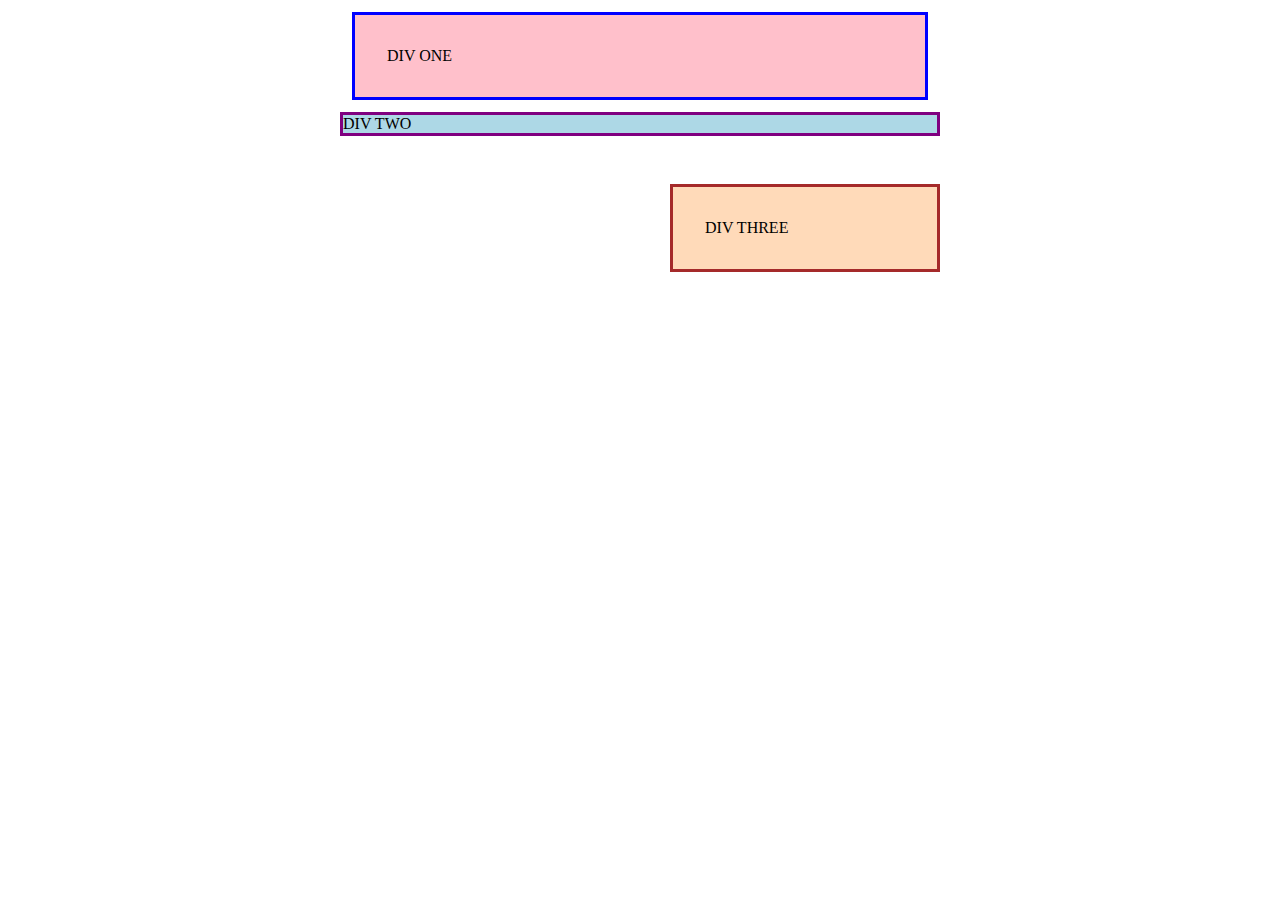
<file: foundations/block-and-inline/01-margin-and-padding-1/exercise/index.html>
<!DOCTYPE html>
<html lang="en">
  <head>
    <meta charset="UTF-8">
    <meta http-equiv="X-UA-Compatible" content="IE=edge">
    <meta name="viewport" content="width=device-width, initial-scale=1.0">
    <title>Margin and Padding exercise</title>
    <link rel="stylesheet" href="style.css">
  </head>
  <body>
    <div class="one">
      DIV ONE
    </div>
    <div class="two">
      DIV TWO
    </div>
    <div class="three">
      DIV THREE
    </div>
  </body> 
</html>
</file>
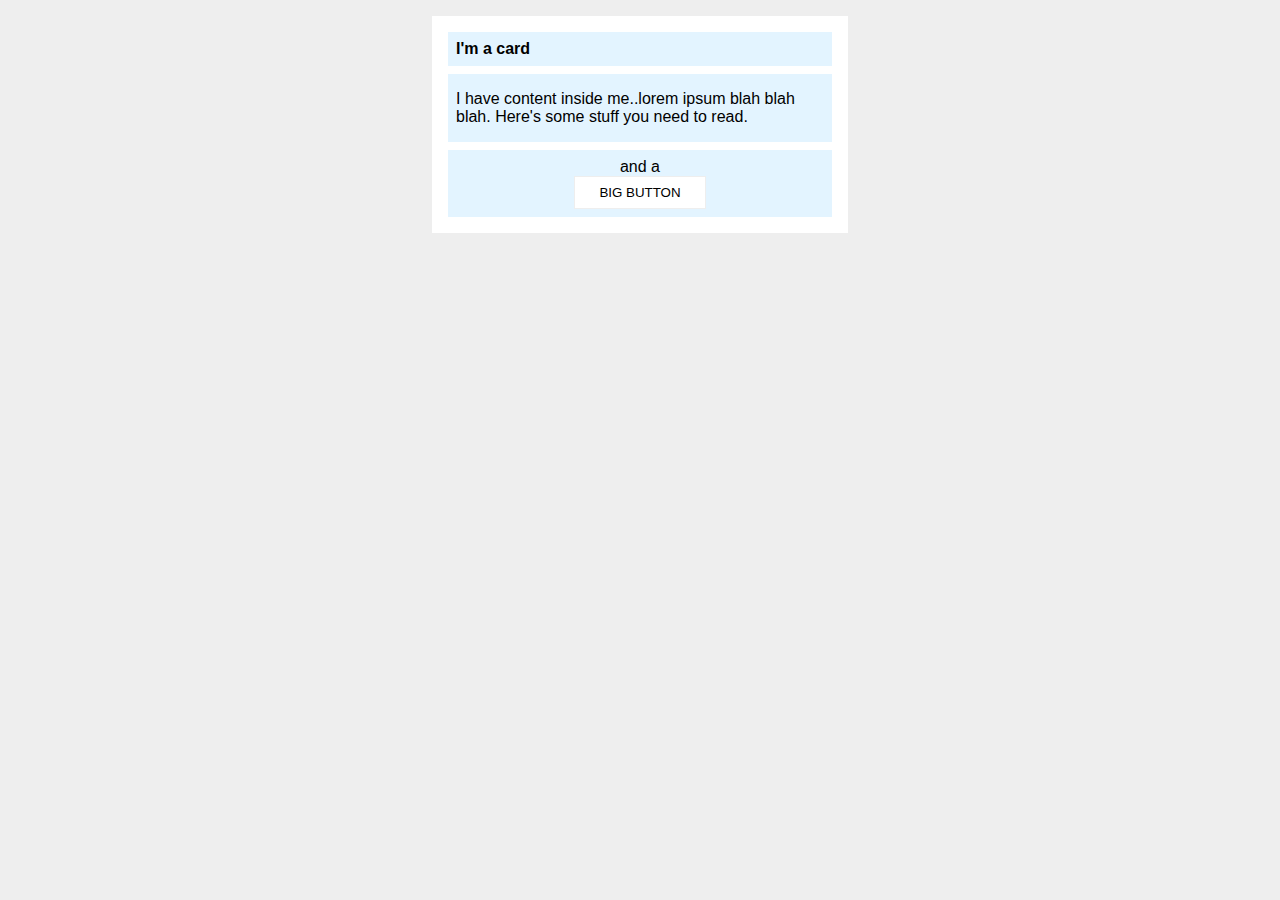
<file: foundations/block-and-inline/02-margin-and-padding-2/exercise/index.html>
<!DOCTYPE html>
<html lang="en">
  <head>
    <meta charset="UTF-8">
    <meta http-equiv="X-UA-Compatible" content="IE=edge">
    <meta name="viewport" content="width=device-width, initial-scale=1.0">
    <title>Margin and Padding exercise 2</title>
    <link rel="stylesheet" href="style.css">
  </head>
  <body>
    <div class="card">
      <h1 class="title">I'm a card</h1>
      <div class="content">I have content inside me..lorem ipsum blah blah blah. Here's some stuff you need to read.</div>
      <div class="button-container">and a <button>BIG BUTTON</button></div>
    </div>
  </body>
</html>
</file>
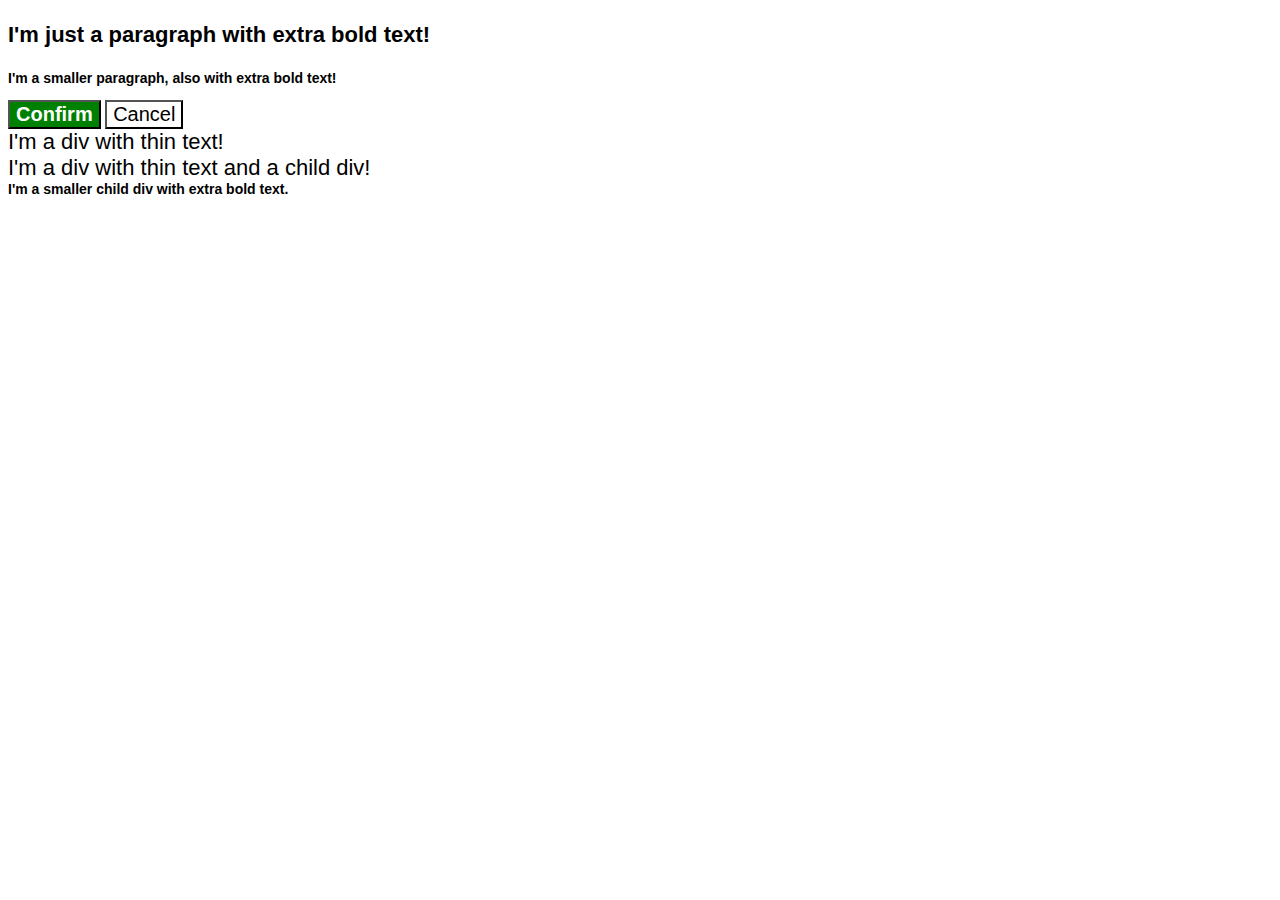
<file: foundations/cascade/01-cascade-fix/exercise/index.html>
<!DOCTYPE html>
<html lang="en">
  <head>
    <meta charset="UTF-8">
    <meta http-equiv="X-UA-Compatible" content="IE=edge">
    <meta name="viewport" content="width=device-width, initial-scale=1.0">
    <title>Fix the Cascade</title>
    <link rel="stylesheet" href="style.css">
  </head>
  <body>
    <p class="para">I'm just a paragraph with extra bold text!</p>
    <p class="para small-para">I'm a smaller paragraph, also with extra bold text!</p>

    <button id="confirm-button" class="button confirm">Confirm</button>
    <button id="cancel-button" class="button cancel">Cancel</button>

    <div class="text">I'm a div with thin text!</div>
    <div class="text">I'm a div with thin text and a child div!
      <div class="text child">I'm a smaller child div with extra bold text.</div>
    </div>
  </body>
</html>
</file>
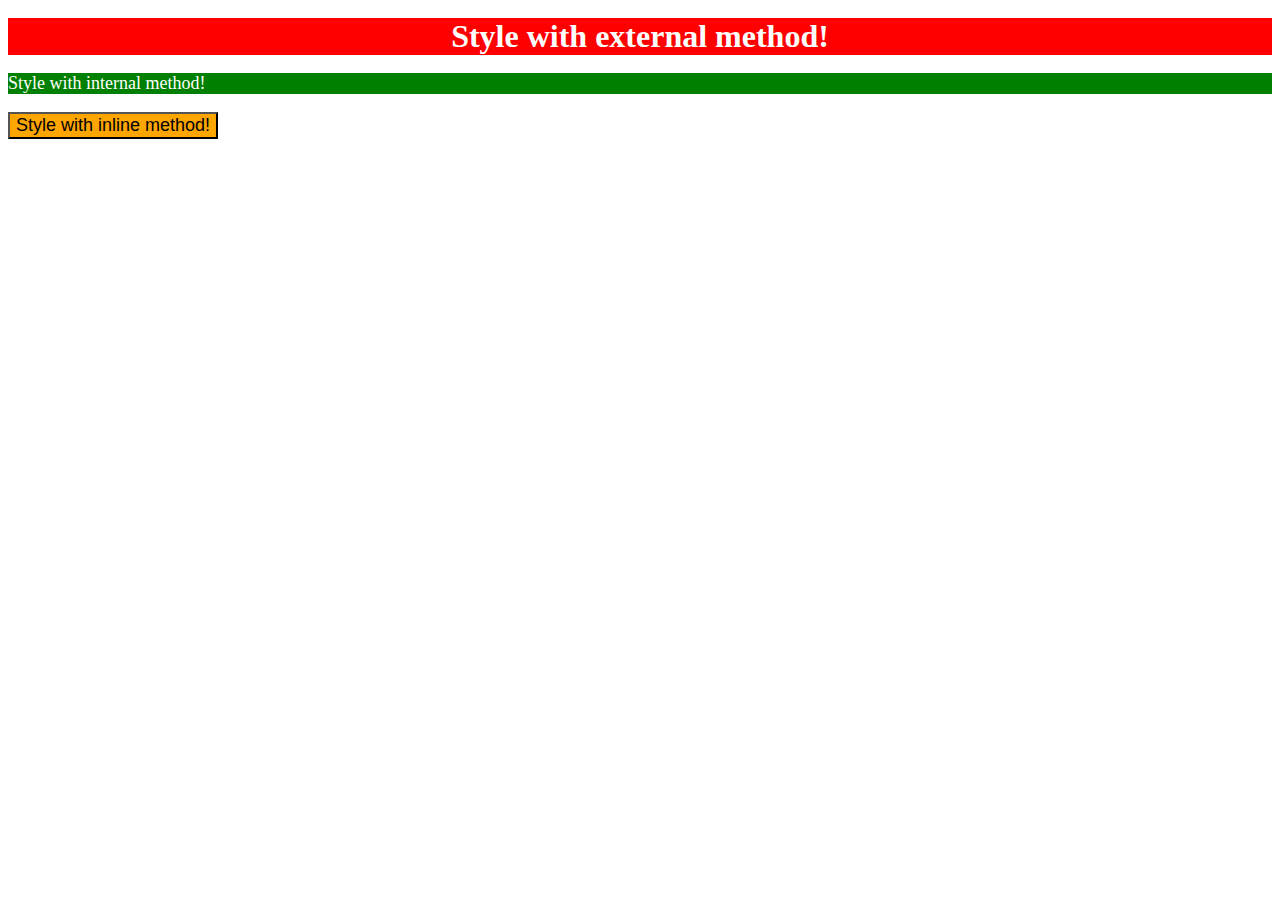
<file: foundations/intro-to-css/01-css-methods/exercise/index.html>
<!DOCTYPE html>

<html lang="de">

<head>
    <meta charset="UTF-8">
    <title>01 - CSS exercise</title>

    <!--internal stylesheet-->
    <style>
        p {
            background-color: green;
            color: white;
            font-size: 18px;
        }
    </style>

    <!--external stylesheet-->
    <link rel="stylesheet" href="./style.css"/>
</head>

<body>
    <p><div><strong>Style with external method!</strong></div></p>

    <p>Style with internal method!</p>

    <button style="background-color: orange; font-size: 18px;">Style with inline method!</button>
</body>

</html>
</file>
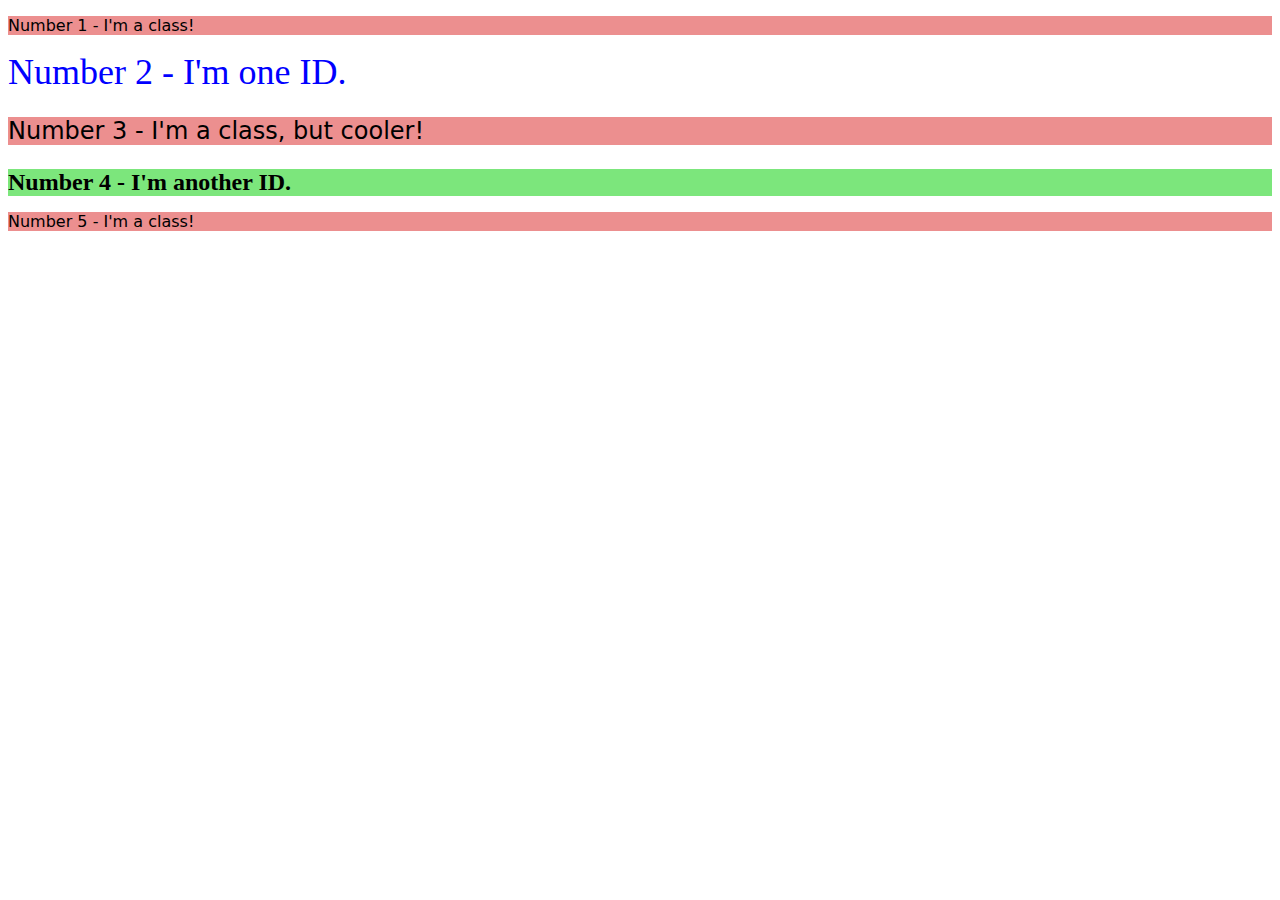
<file: foundations/intro-to-css/02-class-id-selectors/exercise/index.html>
<!DOCTYPE html>
<html lang="en">
  <head>
    <meta charset="UTF-8">
    <meta http-equiv="X-UA-Compatible" content="IE=edge">
    <meta name="viewport" content="width=device-width, initial-scale=1.0">
    <title>Class and ID Selectors</title>
    <link rel="stylesheet" href="style.css">
  </head>
  <body>
    <p class="odd">Number 1 - I'm a class!</p>
    <div id="two">Number 2 - I'm one ID.</div>
    <p class="odd big">Number 3 - I'm a class, but cooler!</p>
    <div id="bold-green" class="big">Number 4 - I'm another ID.</div>
    <p class="odd">Number 5 - I'm a class!</p>
  </body>
</html>
</file>
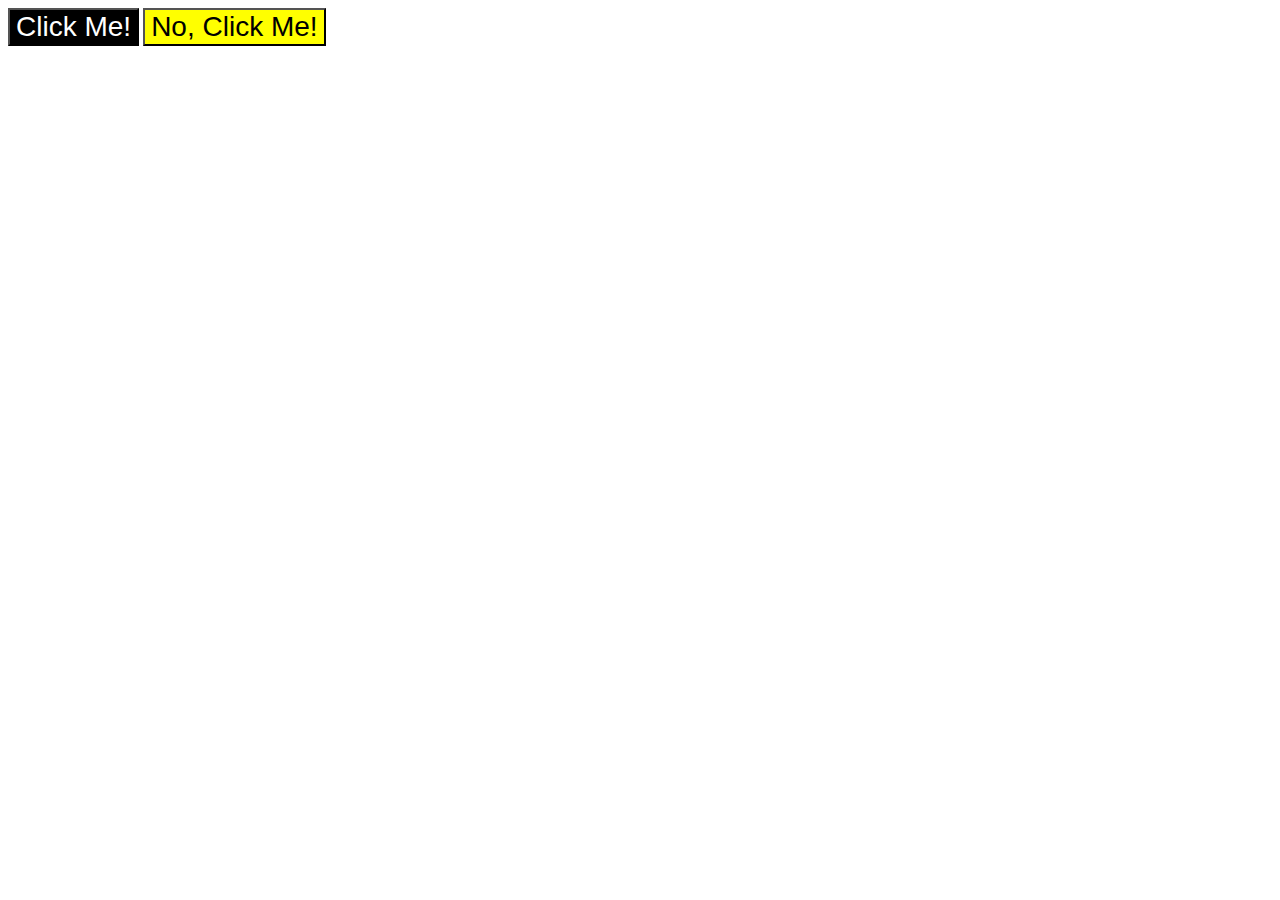
<file: foundations/intro-to-css/03-grouping-selectors/exercise/index.html>
<!DOCTYPE html>
<html lang="en">
  <head>
    <meta charset="UTF-8">
    <meta http-equiv="X-UA-Compatible" content="IE=edge">
    <meta name="viewport" content="width=device-width, initial-scale=1.0">
    <title>Grouping Selectors</title>
    <link rel="stylesheet" href="style.css">
  </head>
  <body>
    <button class="black-white">Click Me!</button>
    <button class="black-yellow">No, Click Me!</button>
  </body>
</html>
</file>
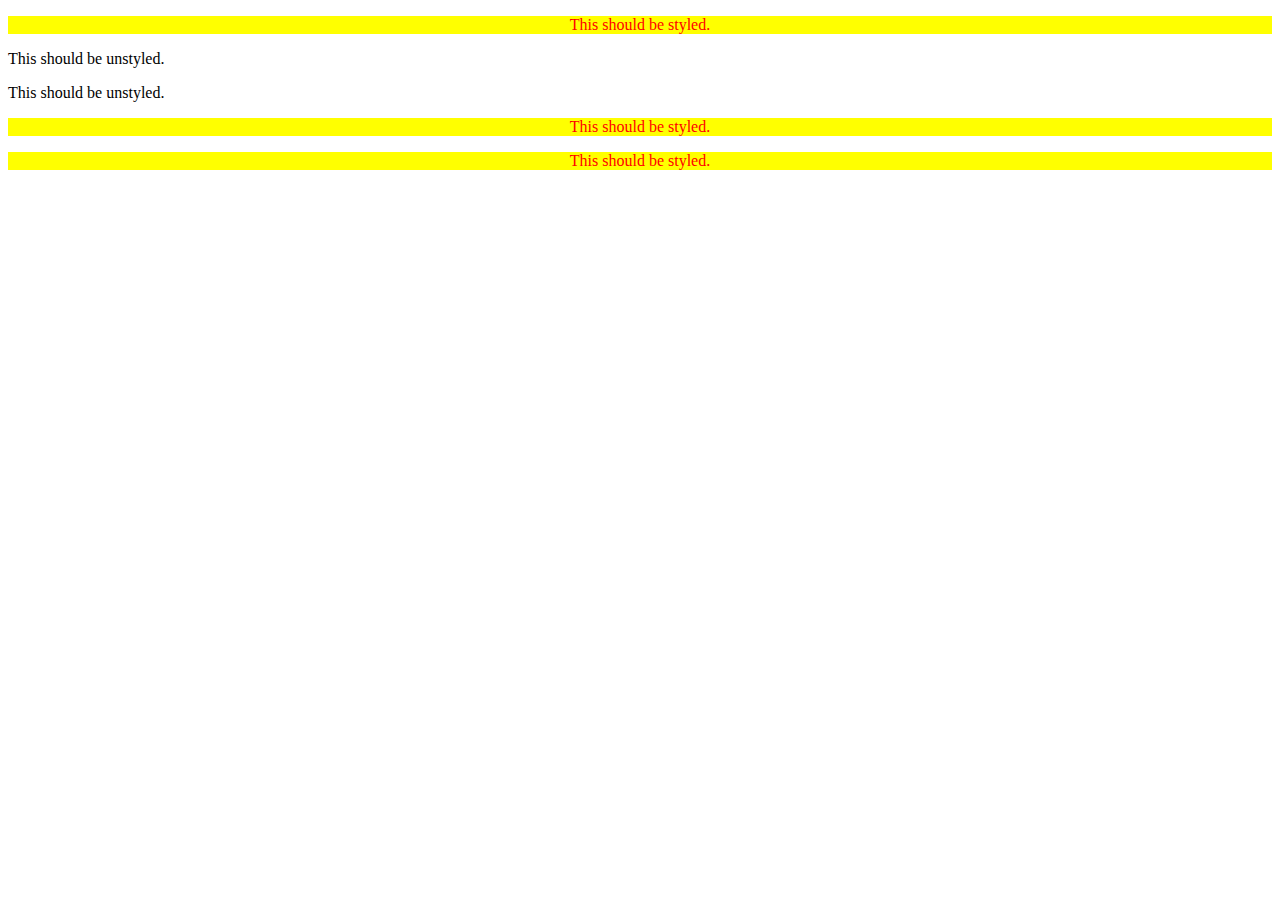
<file: foundations/intro-to-css/05-descendant-combinator/exercise/index.html>
<!DOCTYPE html>
<html lang="en">
  <head>
    <meta charset="UTF-8">
    <meta http-equiv="X-UA-Compatible" content="IE=edge">
    <meta name="viewport" content="width=device-width, initial-scale=1.0">
    <title>Descendant Combinator</title>
    <link rel="stylesheet" href="style.css">
  </head>
  <body>
    <div class="container">
      <p class="text">This should be styled.</p>
    </div>
    <p class="text">This should be unstyled.</p>
    <p class="text">This should be unstyled.</p>
    <div class="container">
      <p class="text">This should be styled.</p>
      <p class="text">This should be styled.</p>
    </div>
  </body>
</html>
</file>
<file: foundations/block-and-inline/01-margin-and-padding-1/exercise/style.css>
body {
  max-width: 600px;
  margin: 0 auto;
}

.one {
  background: pink;
  border: 3px solid blue;
  /* CHANGE ME */
  padding: 32px;
  margin: 12px;
}

.two {
  background: lightblue;
  border: 3px solid purple;
  /* CHANGE ME */
  margin-bottom: 48px;
}

.three {
  background: peachpuff;
  border: 3px solid brown;
  width: 200px;
  /* CHANGE ME */
  padding: 32px;
  margin-left: 330px; /* Could be: auto */
}
</file>
<file: foundations/block-and-inline/02-margin-and-padding-2/exercise/style.css>
body {
  background: #eee;
  font-family: sans-serif;
}

.card {
  width: 400px;
  background: #fff;
  margin: 16px auto;
  padding: 8px;
}

.title {
  background: #e3f4ff;
  padding: 8px;
  margin: 8px;
  font-size: 16px;
}

.content {
  background: #e3f4ff;
  padding: 16px 8px;
  margin: 8px;
}

.button-container {
  background: #e3f4ff;
  padding: 8px;
  margin: 8px;
  text-align: center;
}

button {
  background: white;
  border: 1px solid #eee;
  display: block;
  margin: 0 auto;
  padding: 8px 24px;
}
</file>
<file: foundations/cascade/01-cascade-fix/exercise/style.css>
body {
  font-family: Arial, Helvetica, sans-serif;
}

/* Exercise 1 */
.para,
.small-para {
  color: hsl(0, 0%, 0%);
  font-weight: 800;
}

.para {
  font-size: 22px;
}

.small-para {
  font-size: 14px;
  font-weight: 800;
}

/* Exercise 2 */
.button {
  background-color: rgb(255, 255, 255);
  color: rgb(0, 0, 0);
  font-size: 20px;
}

.confirm {
  background: green;
  color: white;
  font-weight: bold;
} 

/* Exercise 3 */
div.text {
  color: rgb(0, 0, 0);
  font-size: 22px;
  font-weight: 100;
}

.text .child {
  color: rgb(0, 0, 0);
  font-weight: 800;
  font-size: 14px;
}
</file>
<file: foundations/intro-to-css/01-css-methods/exercise/style.css>
div {
    color: white;
    background-color: red;
    text-align: center;
    font-size: 32px;
}
</file>
<file: foundations/intro-to-css/02-class-id-selectors/exercise/style.css>
/*
first the classes
*/
.odd {
    background-color: rgb(236, 143, 143);
    font-family: "Verdana", "DejaVu Sans", "sans-serif";
} 

.big {
    font-size: 24px;
}

/*
Second the IDs... other wise there are problems
Somehow this is not reproducible. So it looks like, it does not matter.
*/
#two {
    color: rgb(0, 0, 255);
    font-size: 36px;
}

#bold-green {
    font-weight: bold;
    background-color: rgb(124, 230, 124);
}
</file>
<file: foundations/intro-to-css/03-grouping-selectors/exercise/style.css>
.black-white,
.black-yellow {
    font-size: 28px;
    font-family: "Helvetica", "Times New Roman", "sans-serif";
}

.black-white {
    color: white;
    background-color: black;
}

.black-yellow {
    background-color: yellow;
}
</file>
<file: foundations/intro-to-css/05-descendant-combinator/exercise/style.css>
.container .text {
    background-color: yellow;
    color: red;
    text-align: center;
}
</file>
